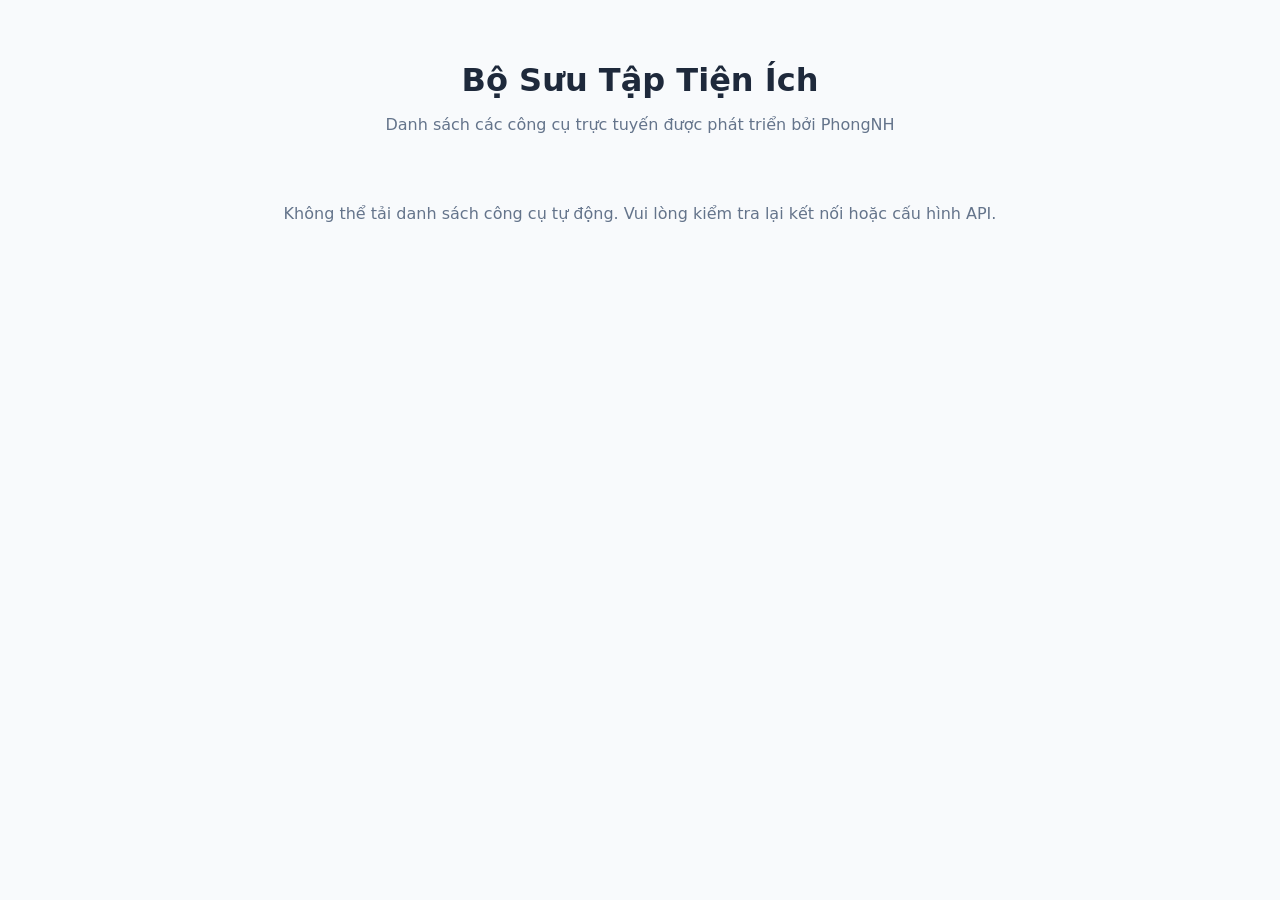
<file: index.html>
<!DOCTYPE html>
<html lang="vi">
<head>
    <meta charset="UTF-8">
    <meta name="viewport" content="width=device-width, initial-scale=1.0">
    <title>Trang chủ Tiện ích - PhongNH</title>
    <style>
        :root {
            --bg-color: #f8fafc;
            --card-bg: #ffffff;
            --text-color: #1e293b;
            --text-muted: #64748b;
            --primary-color: #2563eb;
            --border-color: #e2e8f0;
        }

        body {
            font-family: system-ui, -apple-system, BlinkMacSystemFont, 'Segoe UI', Roboto, sans-serif;
            background-color: var(--bg-color);
            color: var(--text-color);
            margin: 0;
            padding: 40px 20px;
            display: flex;
            justify-content: center;
        }

        .container {
            width: 100%;
            max-width: 800px;
        }

        header {
            margin-bottom: 30px;
            text-align: center;
        }

        h1 {
            font-size: 2rem;
            margin-bottom: 10px;
            color: var(--text-color);
        }

        p.subtitle {
            color: var(--text-muted);
            font-size: 1rem;
        }

        .grid {
            display: grid;
            grid-template-columns: repeat(auto-fill, minmax(240px, 1fr));
            gap: 16px;
        }

        .card {
            background-color: var(--card-bg);
            border: 1px solid var(--border-color);
            border-radius: 12px;
            padding: 20px;
            text-decoration: none;
            color: inherit;
            transition: transform 0.2s ease, box-shadow 0.2s ease, border-color 0.2s ease;
            display: flex;
            flex-direction: column;
            justify-content: space-between;
        }

        .card:hover {
            transform: translateY(-3px);
            box-shadow: 0 10px 15px -3px rgba(0, 0, 0, 0.05);
            border-color: var(--primary-color);
        }

        .card h3 {
            margin: 0 0 8px 0;
            font-size: 1.15rem;
            color: var(--primary-color);
        }

        .card p {
            margin: 0;
            font-size: 0.875rem;
            color: var(--text-muted);
        }

        .loading, .error {
            text-align: center;
            color: var(--text-muted);
            grid-column: 1 / -1;
            padding: 40px;
        }
    </style>
</head>
<body>

    <div class="container">
        <header>
            <h1>Bộ Sưu Tập Tiện Ích</h1>
            <p class="subtitle">Danh sách các công cụ trực tuyến được phát triển bởi PhongNH</p>
        </header>

        <main>
            <div id="tool-grid" class="grid">
                <div class="loading">Đang tải danh sách công cụ...</div>
            </div>
        </main>
    </div>

    <script>
        async function loadTools() {
            // Thay đổi đúng tên tài khoản và tên repository của bạn ở đây
            const repo = "phongnh243898/websites";
            const url = `https://api.github.com/repos/${repo}/contents/pages`;
            const gridEl = document.getElementById('tool-grid');
            
            try {
                const response = await fetch(url);
                if (!response.ok) throw new Error("Không thể kết nối tới kho lưu trữ");
                
                const data = await response.json();
                
                // Lọc lấy các thư mục con bên trong thư mục pages/
                const folders = data.filter(item => item.type === "dir");
                
                if (folders.length === 0) {
                    gridEl.innerHTML = `<div class="loading">Chưa có công cụ nào trong thư mục pages/.</div>`;
                    return;
                }
                
                gridEl.innerHTML = '';
                
                folders.forEach(folder => {
                    // Biến đổi tên thư mục thành tiêu đề hiển thị đẹp hơn (Ví dụ: convert_image_to_pdf -> Convert Image To Pdf)
                    const formattedName = folder.name
                        .replace(/[-_]/g, ' ')
                        .replace(/\b\w/g, c => c.toUpperCase());
                    
                    const card = document.createElement('a');
                    card.className = 'card';
                    card.href = `./pages/${folder.name}/`;
                    
                    card.innerHTML = `
                        <div>
                            <h3>${formattedName}</h3>
                            <p>Truy cập ứng dụng ${formattedName}</p>
                        </div>
                    `;
                    
                    gridEl.appendChild(card);
                });

            } catch (error) {
                console.error("Lỗi:", error);
                gridEl.innerHTML = `<div class="error">Không thể tải danh sách công cụ tự động. Vui lòng kiểm tra lại kết nối hoặc cấu hình API.</div>`;
            }
        }

        loadTools();
    </script>

</body>
</html>
</file>
